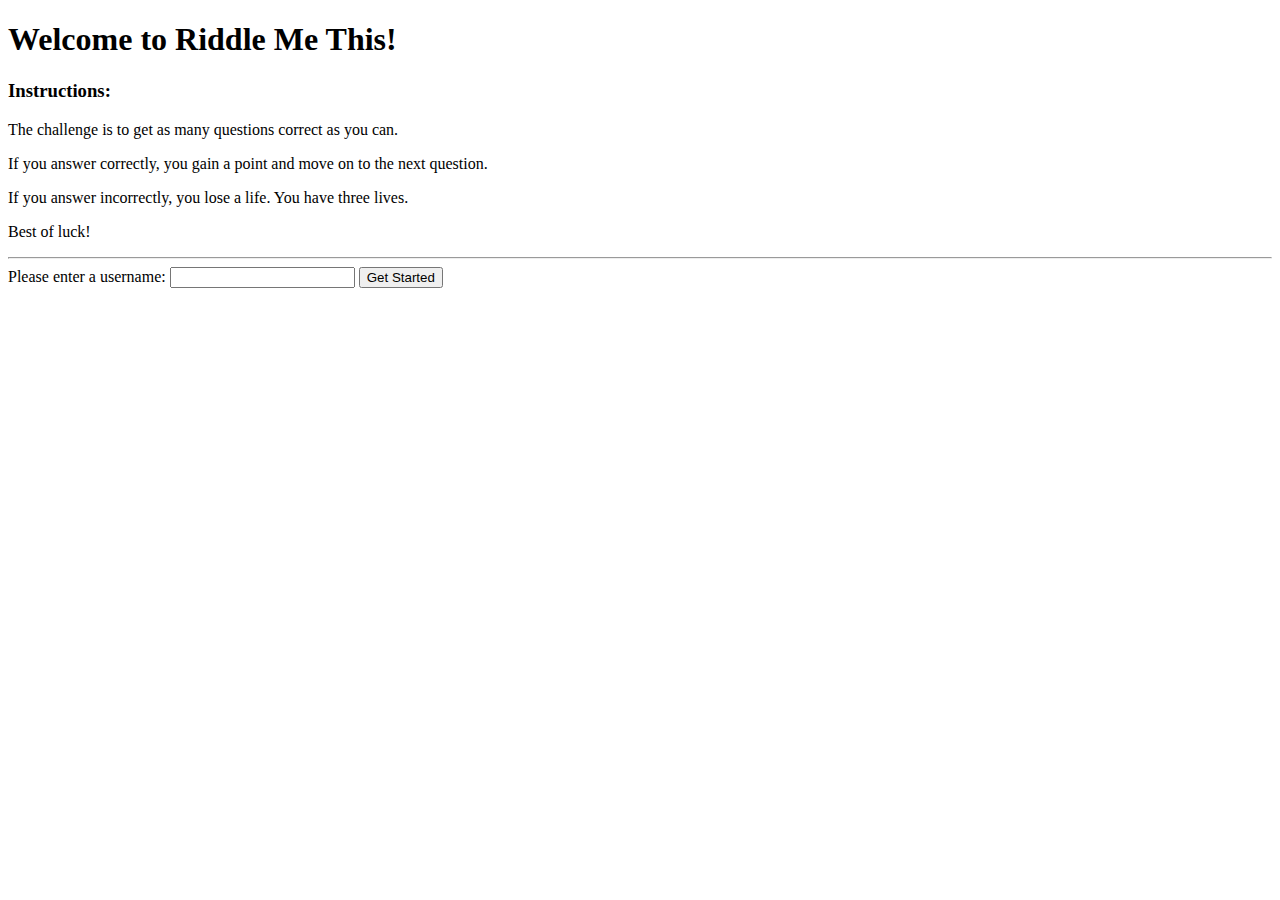
<file: templates/index.html>
<!DOCTYPE html>
<html lang="en">
<head>
    <meta charset="UTF-8">
    <meta name="viewport" content="width=device-width, initial-scale=1.0">
    <meta http-equiv="X-UA-Compatible" content="ie=edge">
    <title>Riddle Me This!</title>
</head>

<body>

    <h1>Welcome to Riddle Me This!</h1>

    <h3>Instructions:</h3>

    <p>The challenge is to get as many questions correct as you can.</p>
    <p>If you answer correctly, you gain a point and move on to the next question.</p>
    <p>If you answer incorrectly, you lose a life. You have three lives.</p>

    <p>Best of luck!</p>

    <hr>

    <form method="POST">
        <label for="username">Please enter a username:</label>
        <input type="text" name="username" id="username">
        <button>Get Started</button>
    </form>


</body>

</html>
</file>
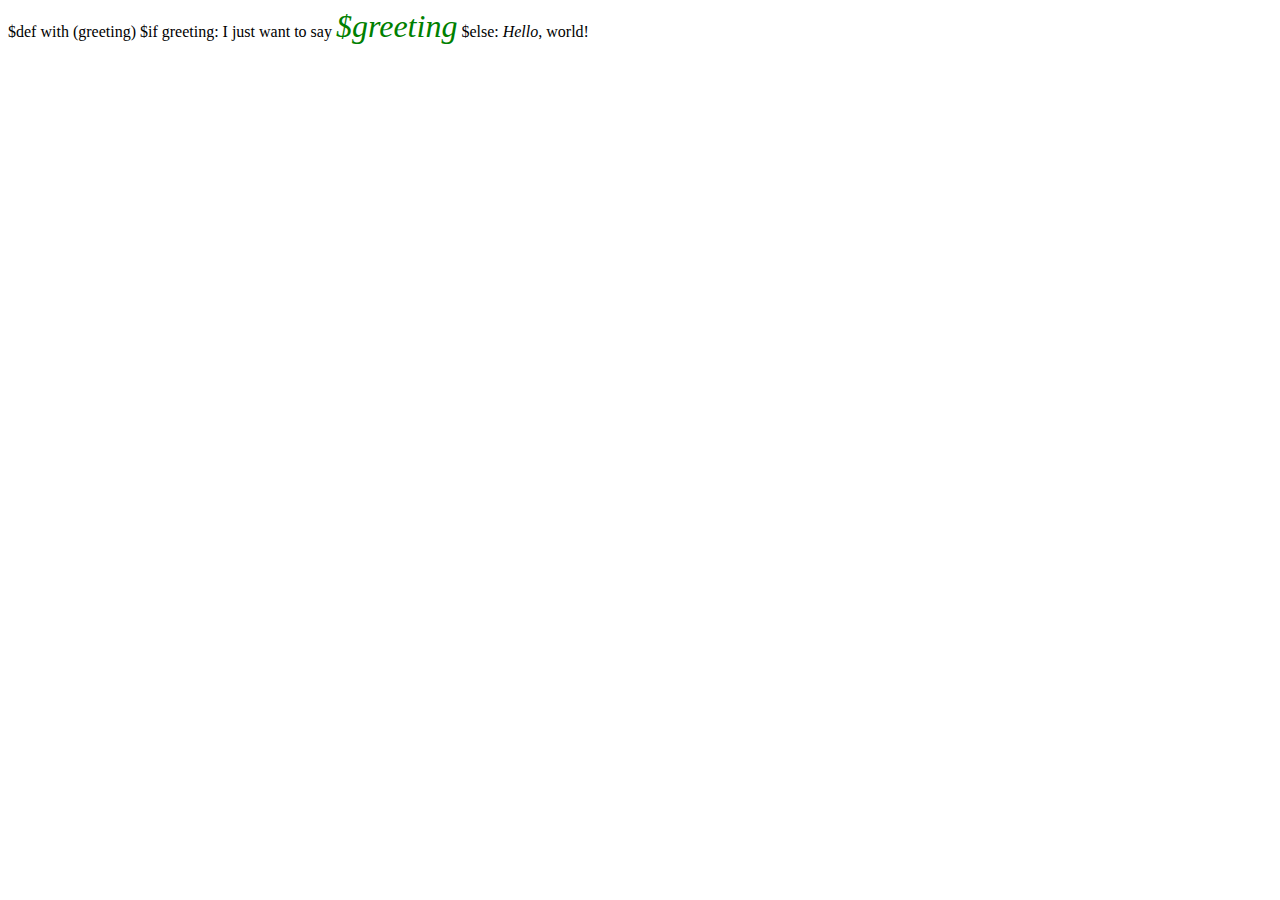
<file: ex50/templates/index.html>
$def with (greeting)

<html>
	<head>
		<title>Gothons of Planet Peral #25</title>
	</head>
	<body>
	
	$if greeting:
		I just want to say <em style="color: green; font-size: 2em;">$greeting</em>
	$else:
		<em>Hello</em>, world!
	
	</body>
</html>
</file>
